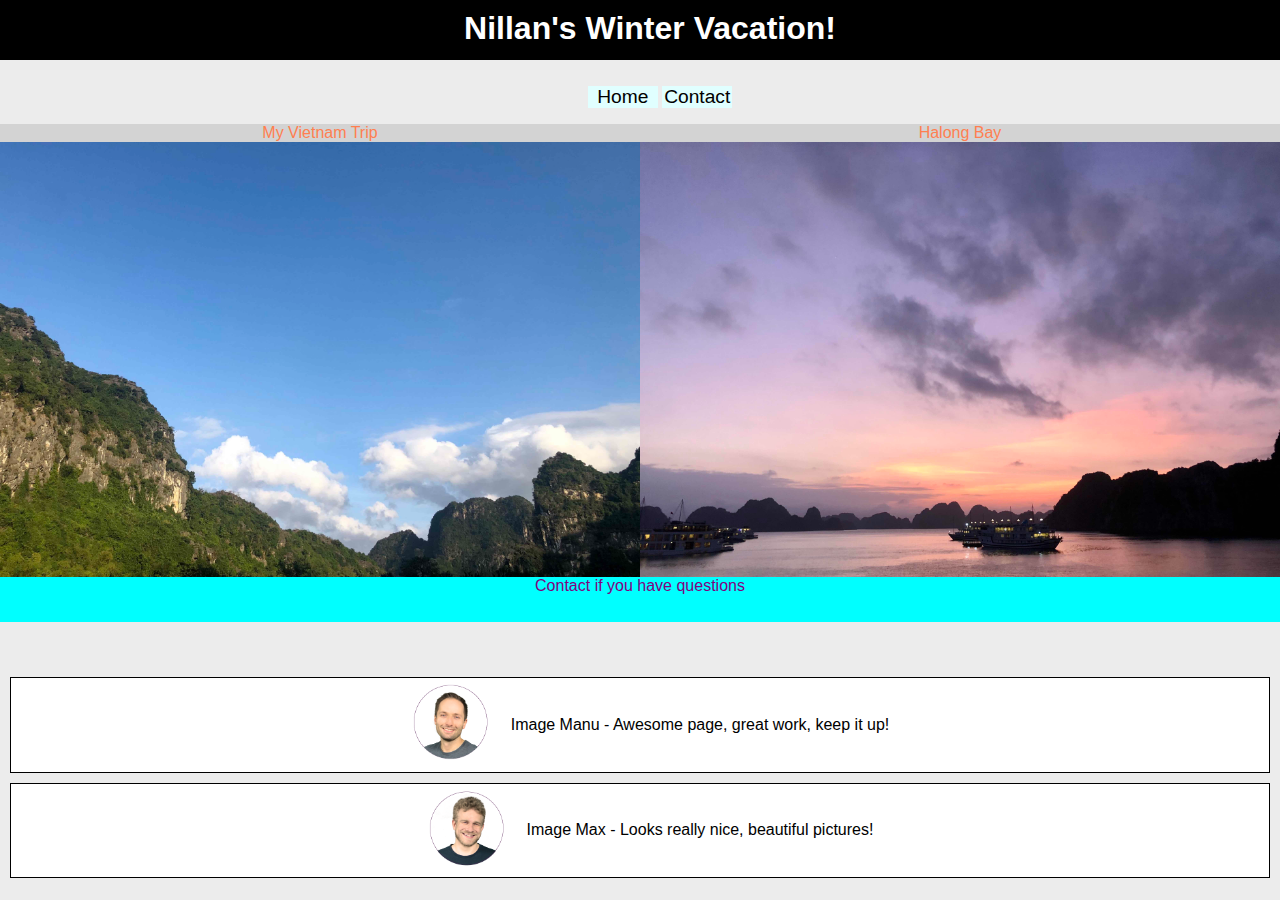
<file: index.html>
<!DOCTYPE html>
<html lang="en">
<head>
  <meta charset="UTF-8">
  <meta name="viewport" content="width=device-width>
  <title>Document</title>
  <link rel = "shortcut" href = "imgs/favicon.png">
  <link rel="stylesheet" href="style.css">

</head>
<body>
  
  <header class = "bar"><h1 class = "page-title">Nillan's Winter Vacation!</h1></header>
  <nav>
    <ul class = "navigation">
      <li> Home </li>
      <li><a href="contact/index.html">Contact</a></li> 
    </ul>
    </nav>
    <main>
        <div class = "trip-text">
          <p>My Vietnam Trip</p>
          <p>Halong Bay</p>
        </div>

        <div class = "trip-imgs">
          <img src="imgs/img1.jpg" alt="Where they filmed King Kong">
          <img src="imgs/img2.jpg" alt = "Halong Bay">
        </div>

      <p class = "feedback">Contact if you have questions</p>
  </main>
  <footer>
    <div class="review">    
      <img src="imgs/image-manu.png">
      <span>Image Manu - Awesome page, great work, keep it up!</span>
    </div>
    <div class="review">
      <img src="imgs/image-max.png">
      <span>Image Max - Looks really nice, beautiful pictures!</span>
    </div>
  </footer>
</body>
</html>
</file>
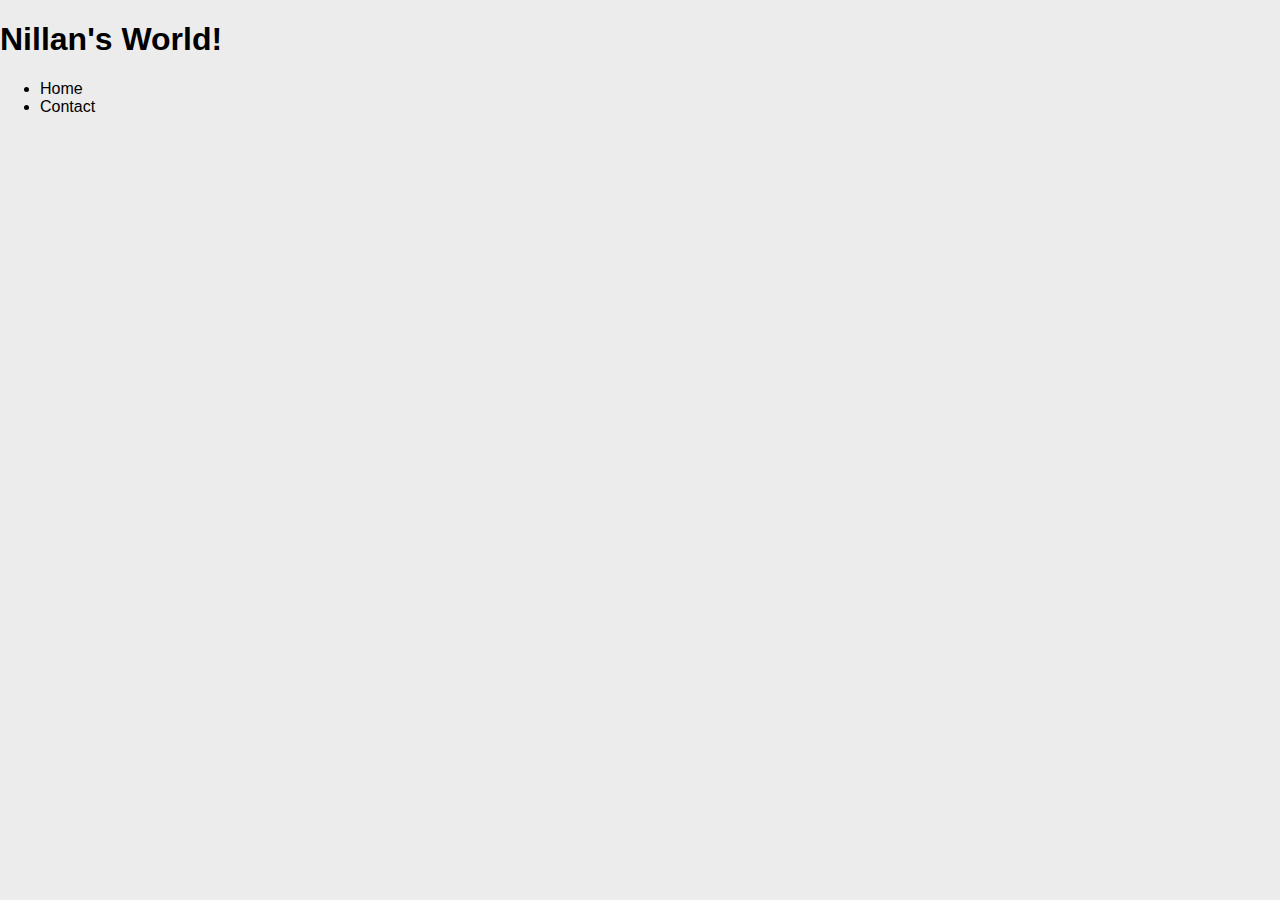
<file: contact/index.html>
<!DOCTYPE html>
<html lang="en">
<head>
  <meta charset="UTF-8">
  <meta name="viewport" content="width=device-width, initial-scale=1.0">
  <title>Document</title>
  <link rel = "shortcut" href = "../imgs/favicon.png">
  <link rel="stylesheet" href="../style.css">


</head>
<body>
  <header><h1>Nillan's World!</h1></header>
  <nav>
    <ul>
      <li><a href="../index.html">Home</a> </li>
      <li>Contact</li> 
    </ul>
    </nav>
</body>
</html>
</file>
<file: style.css>
html {
  background-color: rgb(236, 236, 236);
  font-family: 'Barlow', sans-serif;
}
body {
  margin: 0;
}
.page-title {
  position: fixed;
  top: 0;
  width: 100%;
  background-color: black;
  color: white;
  padding: 10px;
  text-align: center;
  margin: 0;
  height: 40px;
  font-size: 16px;
  font-size: 2rem;
}

a {
 text-decoration: none;
 color: black; 
}
/*
.trip-text {
  background-color: #4ffa3f;
  padding: 0;
  display: flex;

}

.trip-text p {
  background-color: lightgrey;
  margin: 0;
  width: 50%;
  text-align: center;
  color: coral;
  font-size: 16px;
  font-size: 1rem;
}*/
.trip-text{
  display: none;
}

.trip-imgs{
  display: flex;
  flex-wrap: wrap;
}
.trip-imgs img {
  width: 100%;
  height: 100%;
} 

.bar {
  height: 70px;
}

.feedback{
  background-color: aqua;
  color: purple;
  text-align: center;
  position: relative;
  margin: 0;
  bottom: 45px;
  height: 45px;
  font-size: 16px;
  font-size: 1rem;
}

.navigation{
  text-align: center;

 }
.navigation li, .navigation a{
  display: inline-block;
  width: 70px;
  background-color: lightcyan;
  font-size: 14px;
  font-size: 0.9rem;
}

.review {
  display: flex;
  align-items: center;
  justify-content: center;
  flex-wrap: wrap;
  border: 1px solid black;
  background-color: white;
  margin: 10px;
}

.review img {
  width: 120px;
}

.review p {
  width: 400px;
  text-align: center;
  font-size: 16px;
  font-size: 1rem;
}

@media (min-width: 599px){
  .navigation li, .navigation a{
    font-size: 1.2rem;
  }
  .trip-imgs{
    display: flex;
    flex-wrap: wrap;
  }
}
@media (min-width: 600px){
  .trip-imgs img {
      width: 50%;
      display: flex;
      flex-wrap: wrap;
  } 

  
  .trip-text {
      background-color: #fa923f;
      padding: 0;
      display: flex;
  }

  .trip-text p {
    background-color: lightgrey;
    margin: 0;
    width: 50%;
    text-align: center;
    color: coral;
    font-size: 16px;
    font-size: 1rem;
}
}
</file>
